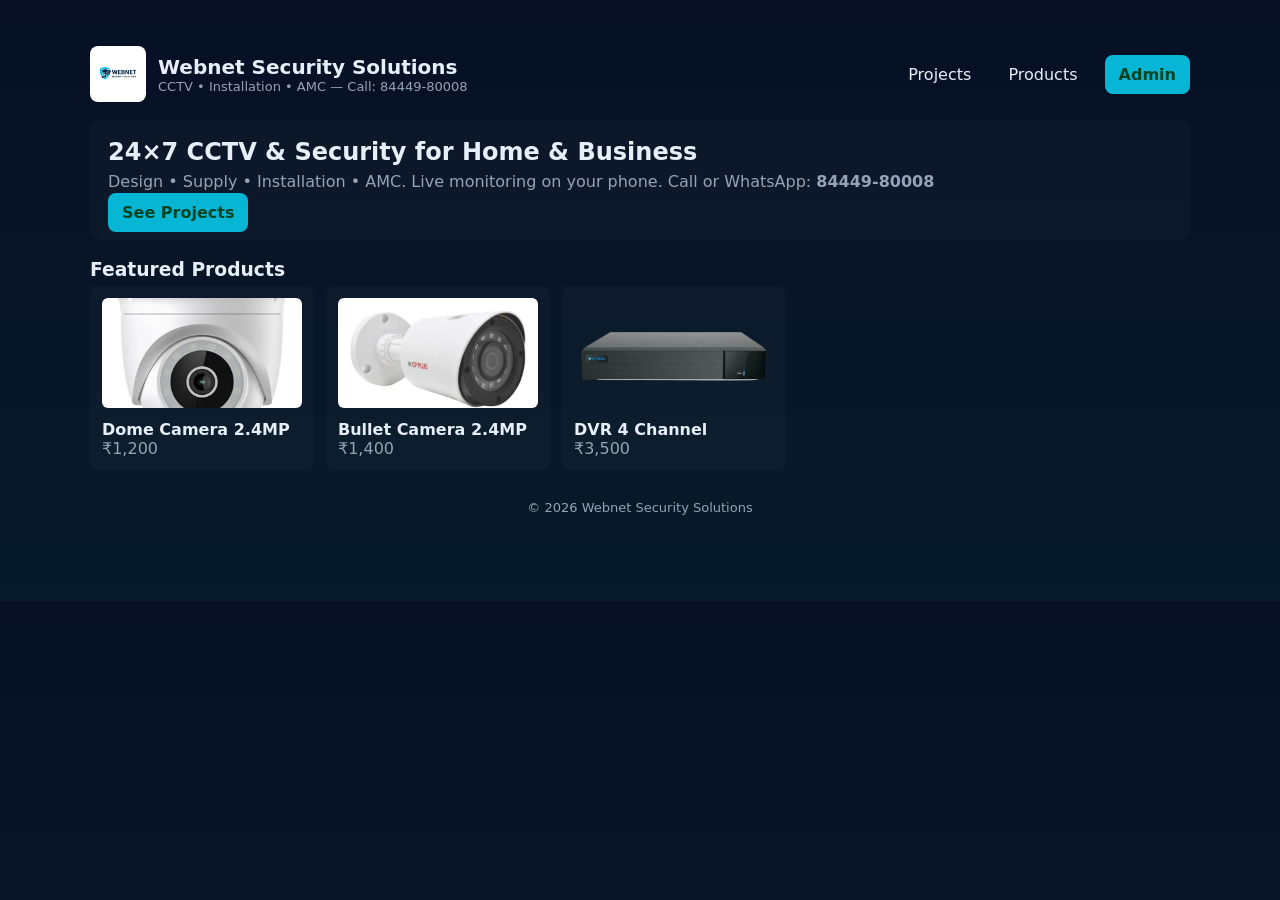
<file: index.html>
<!doctype html>
<html lang="en">
<head>
  <meta charset="utf-8" />
  <meta name="viewport" content="width=device-width,initial-scale=1" />
  <title>Webnet Security Solutions</title>
  <meta name="description" content="24x7 CCTV & Security for Home & Business. Design, supply, installation & AMC. Call 84449-80008." />
  <link rel="icon" href="/favicon.ico">
  <style>
    :root{--accent:#06b6d4;--bg:#071025;--card:#0b1220;--muted:#94a3b8;--text:#e6eef8;--container:1100px}
    body{margin:0;font-family:system-ui,Segoe UI,Roboto,Arial;background:linear-gradient(180deg,#071025 0%, #071b2a 100%);color:var(--text)}
    .wrap{max-width:var(--container);margin:28px auto;padding:18px}
    header{display:flex;align-items:center;justify-content:space-between;margin-bottom:18px}
    .brand{display:flex;gap:12px;align-items:center}
    .brand img{width:56px;height:56px;object-fit:contain;border-radius:8px;background:#fff}
    h1{font-size:20px;margin:0}
    nav a{color:var(--text);text-decoration:none;margin-left:12px;padding:8px 10px;border-radius:6px}
    .hero{background:rgba(255,255,255,0.02);padding:18px;border-radius:10px;margin-bottom:18px}
    .cta{background:var(--accent);color:#042;font-weight:600}
    .btn{background:var(--accent);color:#042;padding:10px 14px;border-radius:8px;text-decoration:none;font-weight:600}
    footer{margin-top:30px;color:var(--muted);font-size:13px;text-align:center;padding-bottom:40px}
  </style>
</head>
<body>
  <div class="wrap">
    <header>
      <div class="brand">
        <img src="/logo.png" alt="logo">
        <div>
          <h1>Webnet Security Solutions</h1>
          <div style="color:var(--muted);font-size:13px">CCTV • Installation • AMC — Call: 84449-80008</div>
        </div>
      </div>
      <nav>
        <a href="/projects.html">Projects</a>
        <a href="/products.html">Products</a>
        <a class="btn" href="/admin/">Admin</a>
      </nav>
    </header>

    <section class="hero">
      <h2 style="margin:0 0 6px 0">24×7 CCTV & Security for Home & Business</h2>
      <p style="margin:0;color:var(--muted)">Design • Supply • Installation • AMC. Live monitoring on your phone. Call or WhatsApp: <strong>84449-80008</strong></p>
      <div style="margin-top:12px"><a class="btn" href="/projects.html">See Projects</a></div>
    </section>

    <section style="margin-top:18px">
      <h3 style="margin-bottom:6px">Featured Products</h3>
      <div style="display:flex;gap:12px;flex-wrap:wrap">
        <div style="background:rgba(255,255,255,0.02);padding:12px;border-radius:8px;width:200px">
          <img src="/public/uploads/dome.jpg" style="width:100%;height:110px;object-fit:cover;border-radius:6px">
          <div style="margin-top:8px"><strong>Dome Camera 2.4MP</strong></div>
          <div style="color:var(--muted)">₹1,200</div>
        </div>
        <div style="background:rgba(255,255,255,0.02);padding:12px;border-radius:8px;width:200px">
          <img src="/public/uploads/bullet.jpg" style="width:100%;height:110px;object-fit:cover;border-radius:6px">
          <div style="margin-top:8px"><strong>Bullet Camera 2.4MP</strong></div>
          <div style="color:var(--muted)">₹1,400</div>
        </div>
        <div style="background:rgba(255,255,255,0.02);padding:12px;border-radius:8px;width:200px">
          <img src="/public/uploads/dvr.jpg" style="width:100%;height:110px;object-fit:cover;border-radius:6px">
          <div style="margin-top:8px"><strong>DVR 4 Channel</strong></div>
          <div style="color:var(--muted)">₹3,500</div>
        </div>
      </div>
    </section>

    <footer>© {year} Webnet Security Solutions</footer>
  </div>

<script>document.body.querySelector('footer').innerHTML = '© '+new Date().getFullYear()+' Webnet Security Solutions';</script>
</body>
</html>
</file>
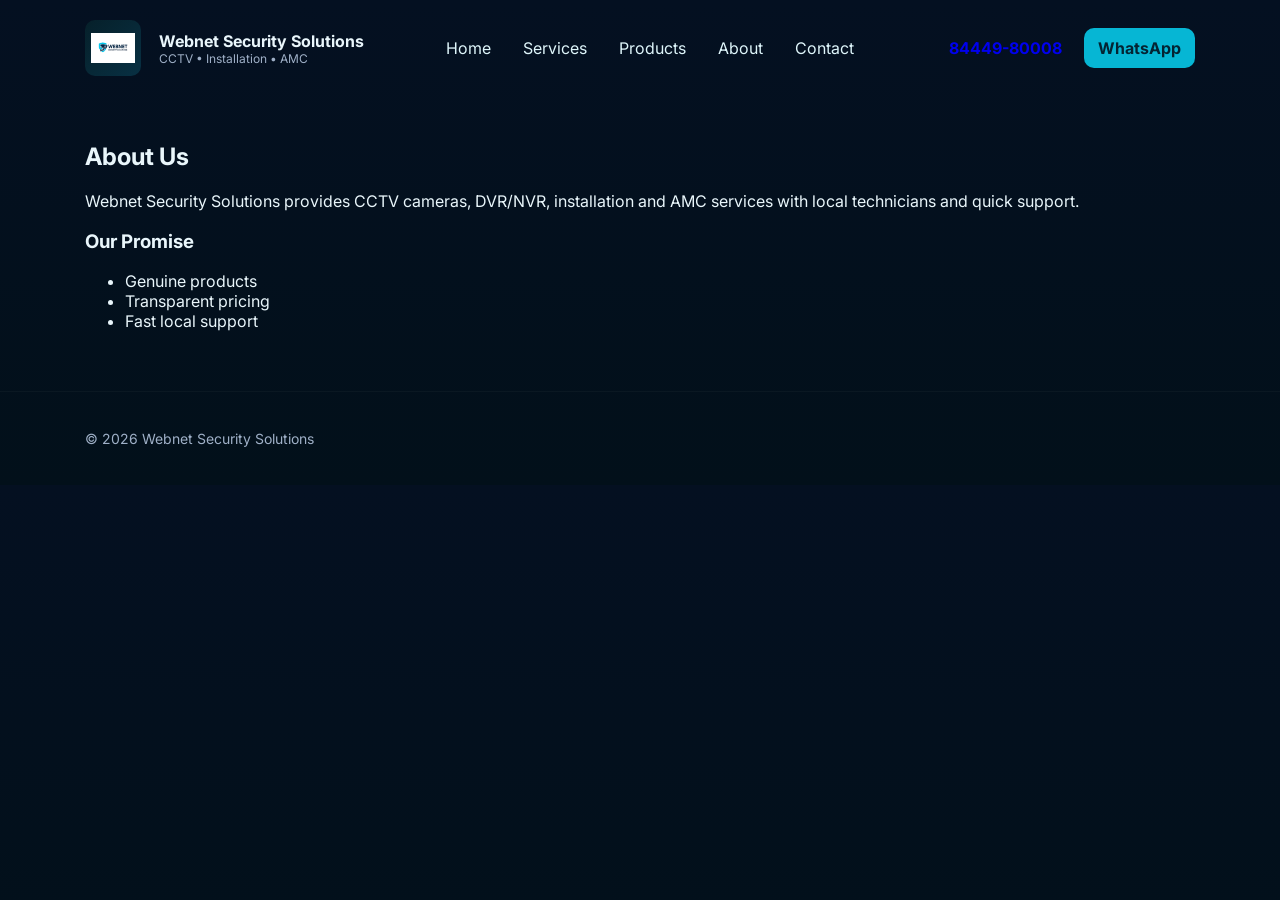
<file: about.html>
<!doctype html><html lang="en"><head><meta charset="utf-8"><meta name="viewport" content="width=device-width,initial-scale=1"><title>About — Webnet Security Solutions</title><link rel="icon" href="favicon.png"><link rel="stylesheet" href="styles.css"></head><body>
<nav class="container"><div class="left"><div class="logo"><img src="logo-white.png" alt="logo"></div><div style="margin-left:6px"><strong>Webnet Security Solutions</strong><div style="font-size:12px;color:#9fb0c7">CCTV • Installation • AMC</div></div></div><div class="navlinks"><a href="index.html">Home</a><a href="services.html">Services</a><a href="products.html">Products</a><a href="about.html">About</a><a href="contact.html">Contact</a></div><div class="header-cta"><a class="btn" href="tel:+918444980008">84449-80008</a><a class="btn primary" href="https://wa.me/918444980008" target="_blank">WhatsApp</a></div></nav>
<main class="container">
  <section class="section"><h1>About Us</h1>
  <p>Webnet Security Solutions provides CCTV cameras, DVR/NVR, installation and AMC services with local technicians and quick support.</p>
  <h3>Our Promise</h3>
  <ul><li>Genuine products</li><li>Transparent pricing</li><li>Fast local support</li></ul>
  </section>
</main>
<footer><div class="container"><div>© <span id="year"></span> Webnet Security Solutions</div></div></footer><script src="site.js"></script></body></html>
</file>
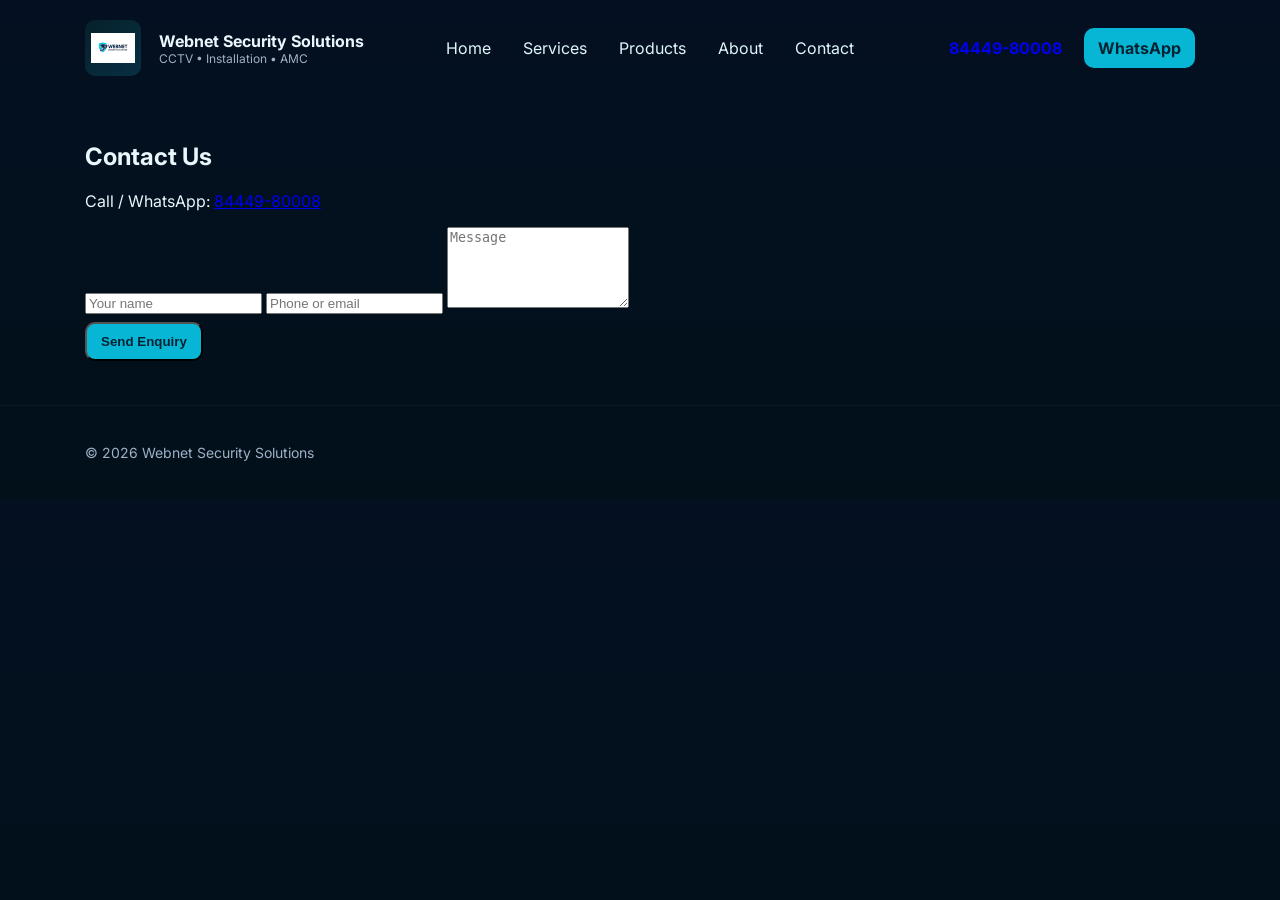
<file: contact.html>
<!doctype html><html lang="en"><head><meta charset="utf-8"><meta name="viewport" content="width=device-width,initial-scale=1"><title>Contact — Webnet Security Solutions</title><link rel="icon" href="favicon.png"><link rel="stylesheet" href="styles.css"></head><body>
<nav class="container"><div class="left"><div class="logo"><img src="logo-white.png" alt="logo"></div><div style="margin-left:6px"><strong>Webnet Security Solutions</strong><div style="font-size:12px;color:#9fb0c7">CCTV • Installation • AMC</div></div></div><div class="navlinks"><a href="index.html">Home</a><a href="services.html">Services</a><a href="products.html">Products</a><a href="about.html">About</a><a href="contact.html">Contact</a></div><div class="header-cta"><a class="btn" href="tel:+918444980008">84449-80008</a><a class="btn primary" href="https://wa.me/918444980008" target="_blank">WhatsApp</a></div></nav>
<main class="container">
  <section class="section"><h1>Contact Us</h1>
    <p>Call / WhatsApp: <a href="tel:+918444980008">84449-80008</a></p>
    <form onsubmit="return sendDemo(event)">
      <input name="name" placeholder="Your name" required>
      <input name="contact" placeholder="Phone or email" required>
      <textarea name="message" placeholder="Message" rows="5"></textarea>
      <div style="margin-top:8px"><button class="btn primary" type="submit">Send Enquiry</button></div>
    </form>
  </section>
</main>
<footer><div class="container"><div>© <span id="year"></span> Webnet Security Solutions</div></div></footer><script src="site.js"></script></body></html>
</file>
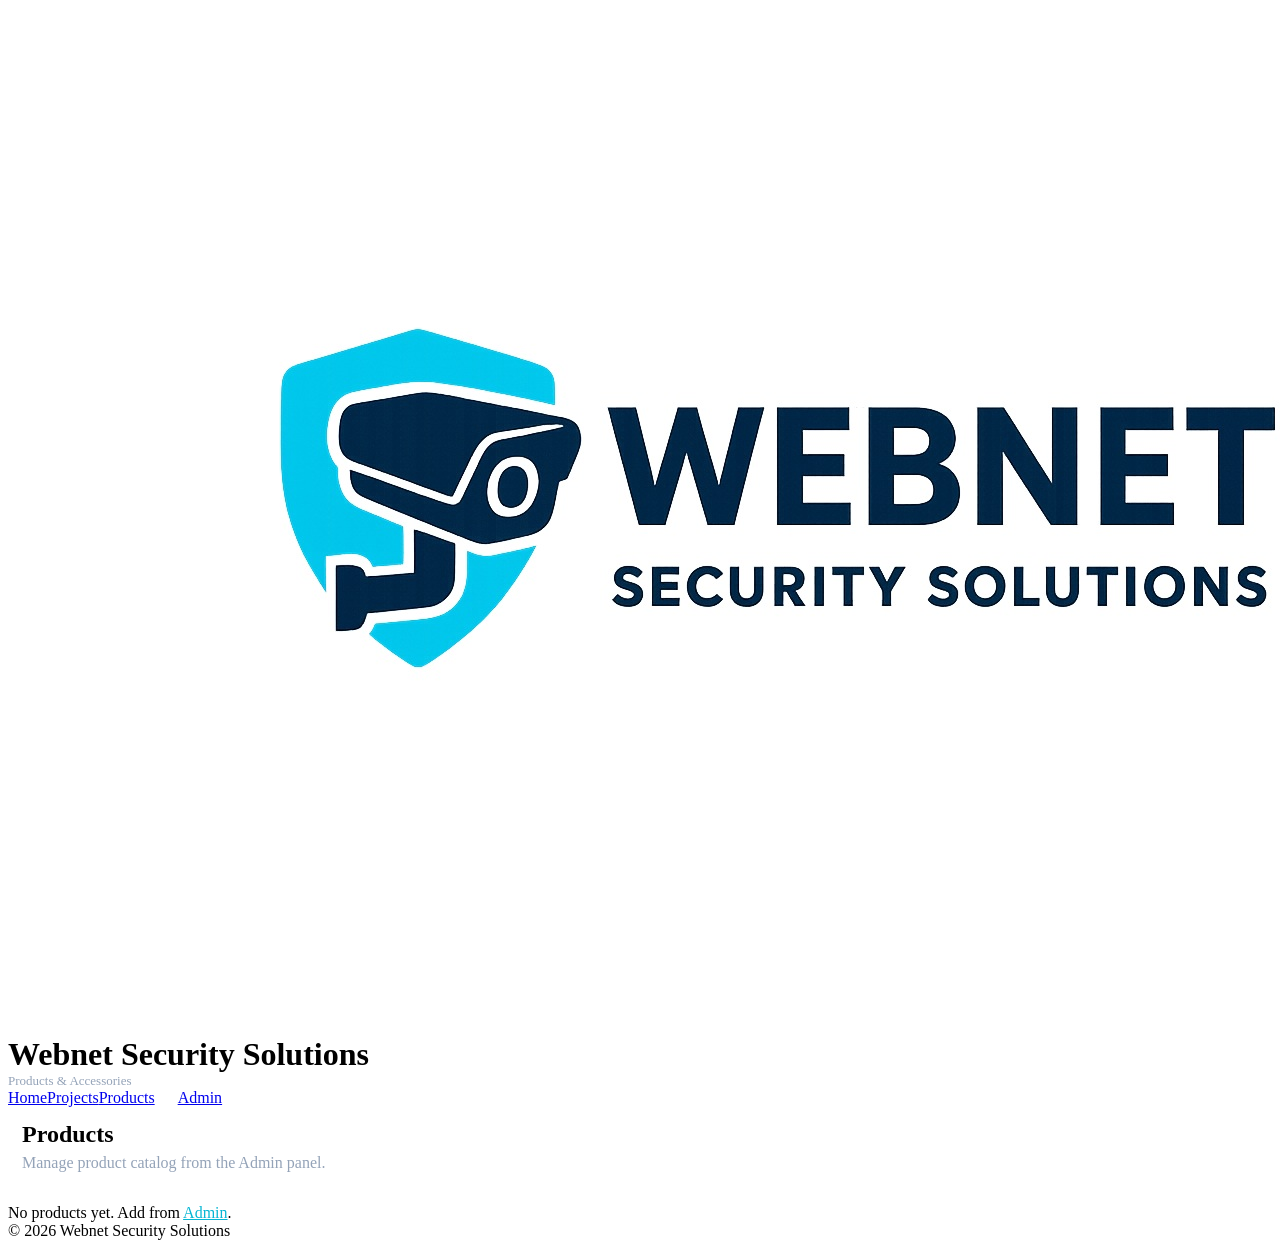
<file: products.html>
<!doctype html>
<html lang="en"><head><meta charset="utf-8" /><meta name="viewport" content="width=device-width,initial-scale=1" /><title>Products — Webnet Security Solutions</title><link rel="icon" href="/favicon.ico"></head><body><div class="wrap"><header><div class="brand"><img src="/logo.png" alt="logo"><div><h1 style="margin:0">Webnet Security Solutions</h1><div style="color:#94a3b8;font-size:13px">Products & Accessories</div></div></div><nav><a href="/">Home</a><a href="/projects.html">Projects</a><a href="/products.html" class="cta">Products</a><a href="/admin/" style="margin-left:12px;border:1px solid rgba(255,255,255,0.04);padding:8px 10px;border-radius:6px">Admin</a></nav></header><section class="hero" style="margin-bottom:18px;background:rgba(255,255,255,0.02);padding:14px;border-radius:8px"><h2 style="margin:0">Products</h2><p style="margin:6px 0 0 0;color:#94a3b8">Manage product catalog from the Admin panel.</p></section><section id="productsSection"><div id="productsGrid" class="grid"></div><div id="productsEmpty" class="empty" style="display:none">No products yet. Add from <a href="/admin/" style="color:#06b6d4">Admin</a>.</div></section><footer>© <span id="year"></span> Webnet Security Solutions</footer></div><script>document.getElementById('year').textContent=new Date().getFullYear(); async function loadProducts(){try{const res=await fetch('/data/products.json',{cache:'no-store'}); if(!res.ok) throw new Error('Status '+res.status); const json=await res.json(); const arr=Array.isArray(json.products)?json.products:[]; const grid=document.getElementById('productsGrid'); const empty=document.getElementById('productsEmpty'); if(arr.length===0){grid.style.display='none'; empty.style.display='block'; return} empty.style.display='none'; grid.style.display='grid'; grid.innerHTML=arr.map(p=>{const img=p.image||'/hero.jpg'; return `<article class="card"><img src="${img}" alt="${p.name||'Product'}"><h3 style="margin:0 0 6px 0">${p.name||'Unnamed'}</h3><div style="color:#94a3b8">${p.description||''}</div><div class="price" style="margin-top:8px">${p.price||'-'}</div></article>`}).join('')}catch(e){console.error('loadProducts err',e); document.getElementById('productsGrid').innerHTML='<div class="empty">Error loading products.</div>'}} loadProducts(); function escapeHtml(s){return String(s||'').replace(/[&<>"']/g,c=>({'&':'&amp;','<':'&lt;','>':'&gt;','"':'&quot;',"'":'&#39;'}[c]));}</script></body></html>
</file>
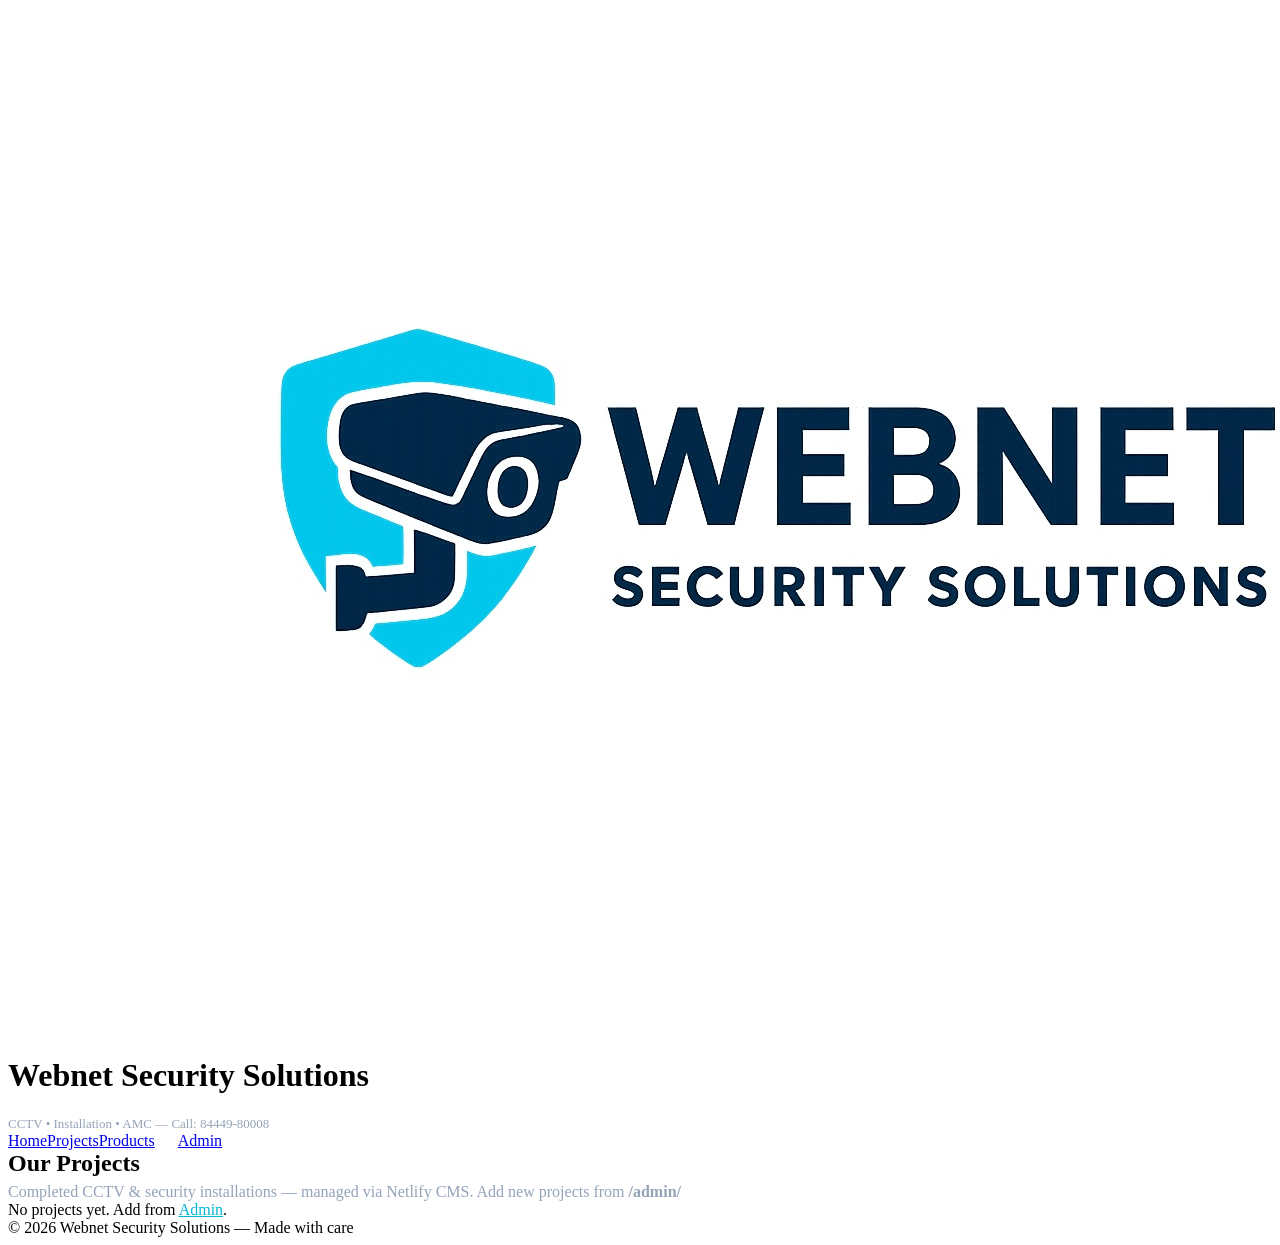
<file: projects.html>
<!doctype html>
<html lang="en">
<head>
  <meta charset="utf-8" />
  <meta name="viewport" content="width=device-width,initial-scale=1" />
  <title>Projects — Webnet Security Solutions</title>
  <meta name="description" content="Projects — Webnet Security Solutions. CCTV installations & completed projects." />
  <link rel="icon" href="/favicon.ico">
  <style>/* styles omitted for brevity - same as earlier */</style>
</head>
<body>
  <div class="wrap">
    <header> <div class="brand"><img src="/logo.png" alt="logo"><div><h1>Webnet Security Solutions</h1><div style="color:#94a3b8;font-size:13px">CCTV • Installation • AMC — Call: 84449-80008</div></div></div>
      <nav><a href="/">Home</a><a href="/projects.html" class="cta">Projects</a><a href="/products.html">Products</a><a href="/admin/" style="margin-left:12px;border:1px solid rgba(255,255,255,0.04);padding:8px 10px;border-radius:6px">Admin</a></nav>
    </header>
    <section class="hero"><h2 style="margin:0 0 6px 0">Our Projects</h2><p style="margin:0;color:#94a3b8">Completed CCTV & security installations — managed via Netlify CMS. Add new projects from <strong>/admin/</strong></p></section>
    <section id="projectsSection"><div id="projectsGrid" class="grid"></div><div id="projectsEmpty" class="empty" style="display:none">No projects yet. Add from <a href="/admin/" style="color:#06b6d4">Admin</a>.</div></section>
    <footer>© <span id="year"></span> Webnet Security Solutions — Made with care</footer>
  </div>
<script>document.getElementById('year').textContent = new Date().getFullYear(); async function loadProjects(){try{const res=await fetch('/data/projects.json',{cache:'no-store'}); if(!res.ok) throw new Error('Status '+res.status); const json=await res.json(); const projects=Array.isArray(json.projects)?json.projects:[]; const grid=document.getElementById('projectsGrid'); const empty=document.getElementById('projectsEmpty'); if(projects.length===0){grid.style.display='none'; empty.style.display='block'; return;} empty.style.display='none'; grid.style.display='grid'; grid.innerHTML=projects.map(p=>{const img=(p.images&&p.images.length)?p.images[0]:'/hero.jpg'; const price=p.price?`<div class="price">${p.price}</div>`:''; return `<article class="card"><img src="${img}" alt="${p.title||'Project'}"><h3 style="margin:0 0 6px 0">${p.title||'Untitled'}</h3><div style="color:#94a3b8">${p.summary||''}</div>${price}<div class="meta">${p.category||''}</div></article>`}).join('');}catch(e){console.error('Load projects error',e); document.getElementById('projectsGrid').innerHTML='<div class="empty">Error loading projects.</div>'}} loadProjects(); function escapeHtml(s){return String(s||'').replace(/[&<>"']/g,c=>({'&':'&amp;','<':'&lt;','>':'&gt;','"':'&quot;',"'":'&#39;'}[c]));}</script>
</body>
</html>
</file>
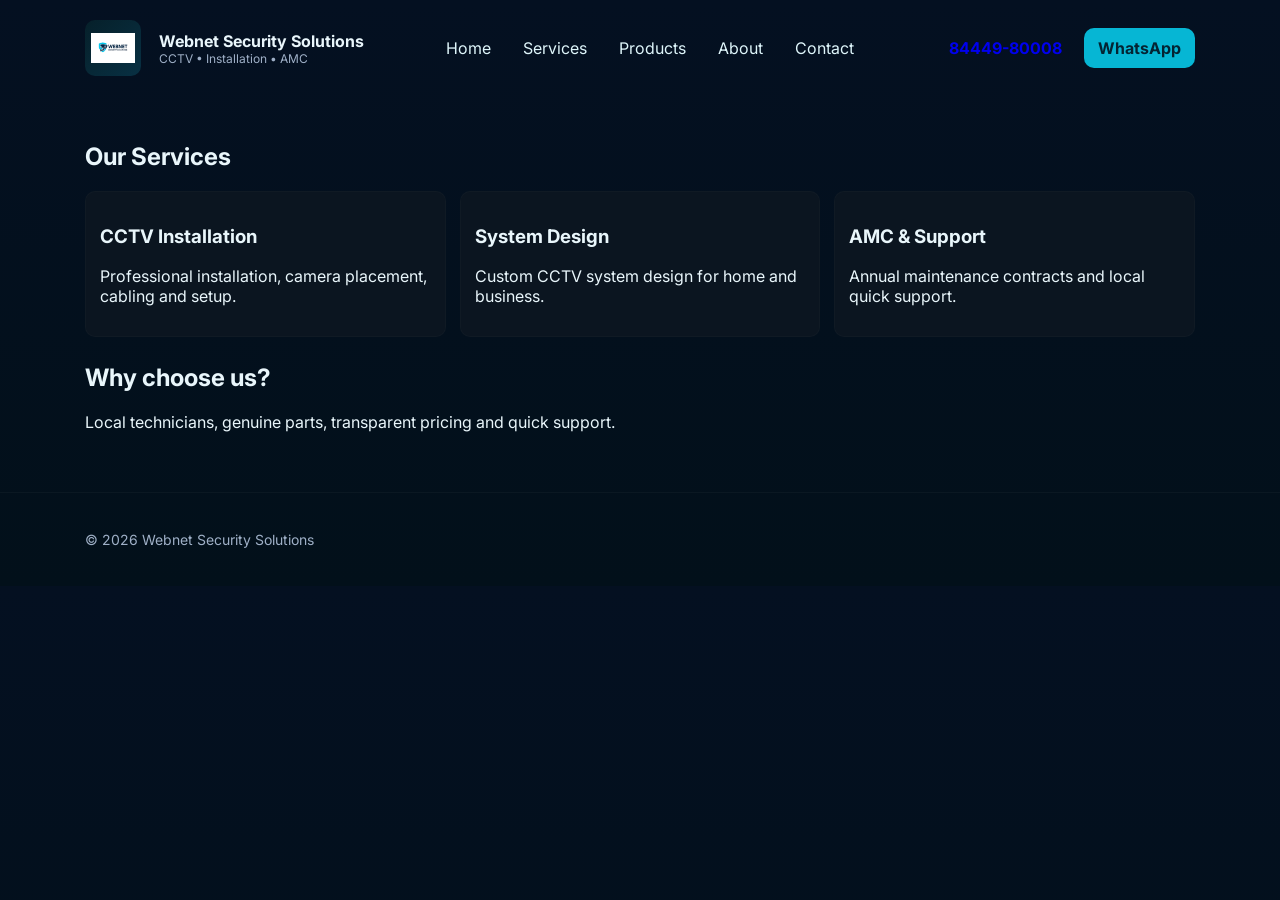
<file: services.html>
<!doctype html><html lang="en"><head><meta charset="utf-8"><meta name="viewport" content="width=device-width,initial-scale=1"><title>Services — Webnet Security Solutions</title><link rel="icon" href="favicon.png"><link rel="stylesheet" href="styles.css"></head><body>
<nav class="container"><div class="left"><div class="logo"><img src="logo-white.png" alt="logo"></div><div style="margin-left:6px"><strong>Webnet Security Solutions</strong><div style="font-size:12px;color:#9fb0c7">CCTV • Installation • AMC</div></div></div><div class="navlinks"><a href="index.html">Home</a><a href="services.html">Services</a><a href="products.html">Products</a><a href="about.html">About</a><a href="contact.html">Contact</a></div><div class="header-cta"><a class="btn" href="tel:+918444980008">84449-80008</a><a class="btn primary" href="https://wa.me/918444980008" target="_blank">WhatsApp</a></div></nav>
<main class="container">
  <section class="section"><h1>Our Services</h1>
    <div class="grid-3">
      <div class="card"><h3>CCTV Installation</h3><p>Professional installation, camera placement, cabling and setup.</p></div>
      <div class="card"><h3>System Design</h3><p>Custom CCTV system design for home and business.</p></div>
      <div class="card"><h3>AMC & Support</h3><p>Annual maintenance contracts and local quick support.</p></div>
    </div>
  </section>
  <section class="section"><h2>Why choose us?</h2><p>Local technicians, genuine parts, transparent pricing and quick support.</p></section>
</main>
<footer><div class="container"><div>© <span id="year"></span> Webnet Security Solutions</div></div></footer><script src="site.js"></script></body></html>
</file>
<file: styles.css>
@import url('https://fonts.googleapis.com/css2?family=Inter:wght@300;400;600;700&family=Poppins:wght@600;800&display=swap');
:root{--bg:#041021;--card:#0b1520;--muted:#9fb0c7;--accent:#06b6d4;--max:1150px;--radius:12px}
*{box-sizing:border-box}body{margin:0;font-family:Inter,system-ui,Segoe UI,Roboto,Arial;background:linear-gradient(180deg,var(--bg),#02101a);color:#e9f6fb}
.container{max-width:var(--max);margin:0 auto;padding:20px}
nav{display:flex;align-items:center;justify-content:space-between;padding:14px 0}
nav .left{display:flex;gap:12px;align-items:center}
.logo{width:56px;height:56px;border-radius:10px;overflow:hidden;display:flex;align-items:center;justify-content:center;background:linear-gradient(135deg,#06202a,#083043)}
.logo img{width:78%;height:78%;object-fit:contain}
.navlinks{display:flex;gap:12px}
.navlinks a{color:#dff6fb;text-decoration:none;padding:8px 10px;border-radius:8px}
.navlinks a:hover{background:rgba(255,255,255,0.03)}
.header-cta{display:flex;gap:8px}
.hero{display:flex;gap:24px;align-items:center;padding:30px 0}
.hero img{width:480px;border-radius:12px;box-shadow:0 8px 30px rgba(2,6,23,0.6)}
.hero .text h1{font-family:Poppins,Inter;font-size:30px;margin:0 0 8px}
.btn{padding:10px 14px;border-radius:10px;text-decoration:none;font-weight:700}
.btn.primary{background:var(--accent);color:#042433}
.section{margin-top:26px}
.grid-3{display:grid;grid-template-columns:repeat(3,1fr);gap:14px}
.card{background:var(--card);padding:14px;border-radius:10px;border:1px solid rgba(255,255,255,0.02)}
.product-grid{display:grid;grid-template-columns:repeat(3,1fr);gap:12px;margin-top:12px}
.product img{width:100%;border-radius:8px}
footer{padding:18px 0;margin-top:24px;color:var(--muted);font-size:14px;border-top:1px solid rgba(255,255,255,0.03)}
@media (max-width:900px){.grid-3{grid-template-columns:1fr}.product-grid{grid-template-columns:repeat(2,1fr)}.hero{flex-direction:column}.hero img{width:100%}}
</file>
